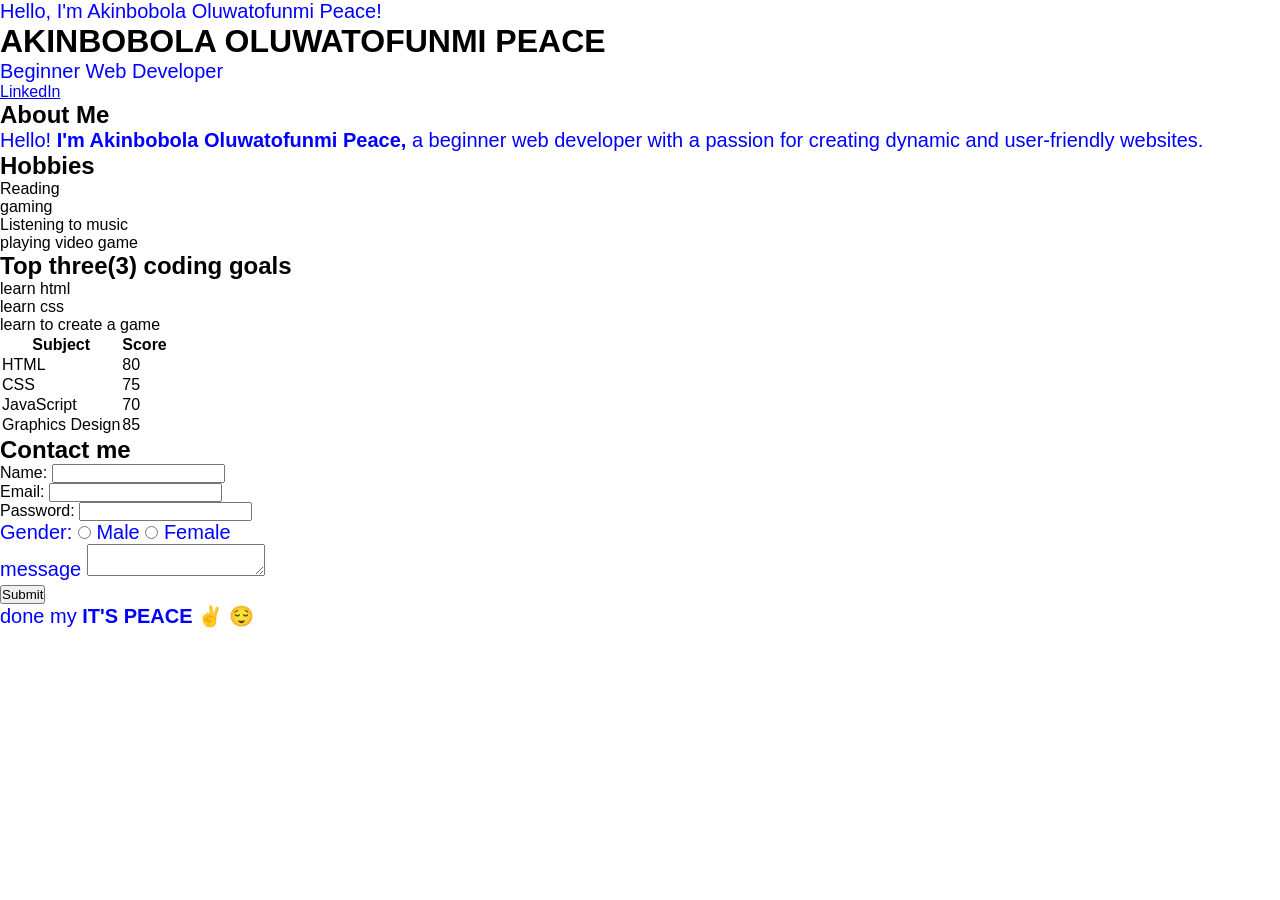
<file: index.html>
<!DOCTYPE html>
<html lang="en">
<head>
    <meta charset="UTF-8">
    <meta name="viewport" content="width=device-width, initial-scale=1.0">
    <title>it's dfresh</title>
    
    
    <style> 
    p {
        color: blue;
        font-size: 20px;
    }
  </style>


<link rel="stylesheet" href="style.css">
</head>
<body>
    
  
    <p style="color:blue;">Hello, I'm Akinbobola Oluwatofunmi Peace!    </p>
  
 
 
 
    <h1> AKINBOBOLA OLUWATOFUNMI PEACE </h1>
 <P>Beginner Web Developer</P>
 <a href="https://www.linkedin.com/in/akinbobola-oluwatofunmi-peace-0a1b3a1b6/"
  target="_blank">LinkedIn</a>
 <section>
    <h2>About Me</h2>
    <p>Hello!<strong>  I'm Akinbobola Oluwatofunmi Peace,</strong>
         a beginner web developer with a passion for
          creating dynamic and user-friendly websites.</p>
 </section>
 

 <section>
    <h2>Hobbies</h2>
    <ul>
        <li>Reading</li>
        <li>gaming</li>
        <li>Listening to music</li>
        <li>playing video game</li>
    </ul>
 </section>
 

 <section>
    <h2>Top three(3) coding goals </h2>
    <ol>
        <li>learn html</li>
        <li>learn css</li>
        <li>learn to create a game </li>
    </ol>
 </section>

 <section>
    <table>
    <thead>
        <tr>
            <th scope="col">Subject</th>
            <th scope="col">Score</th>           
        </tr>
    </thead>

    <tbody>
        <tr>
            <td>HTML</td>
            <td>80</td> 
        </tr>
        <tr>
            <td>CSS</td>
            <td>75</td>
        </tr>
        <tr>
            <td>JavaScript</td>
            <td>70</td>
        </tr>

        <tr>
            <td>Graphics Design</td>
            <td>85</td>
        </tr>
     </tbody>
  </table>
</section>

<section>
    <h2>Contact me </h2>

    <form>

        <label>Name:</label>
        <input type="text" required><br>

        <label>Email:</label>
        <input type="email" required><br>

        <label>Password:</label>
        <input type="password" required><br>

        <p>Gender:
        <input type="radio" id="male" name="gender" value="male">
        <label for="male">Male</label>
        <input type="radio" id="female" name="gender" value="female">
        <label for="female">Female</label>
        <p>


        <label>message</label>
        <textarea> </textarea><br>

        <button type="submit">Submit</button><br>

    </form>

    <footer>
        <p> done my <strong>IT'S PEACE</strong> ✌️ 😌</p>

    </footer>

    </body>
</html>
</file>
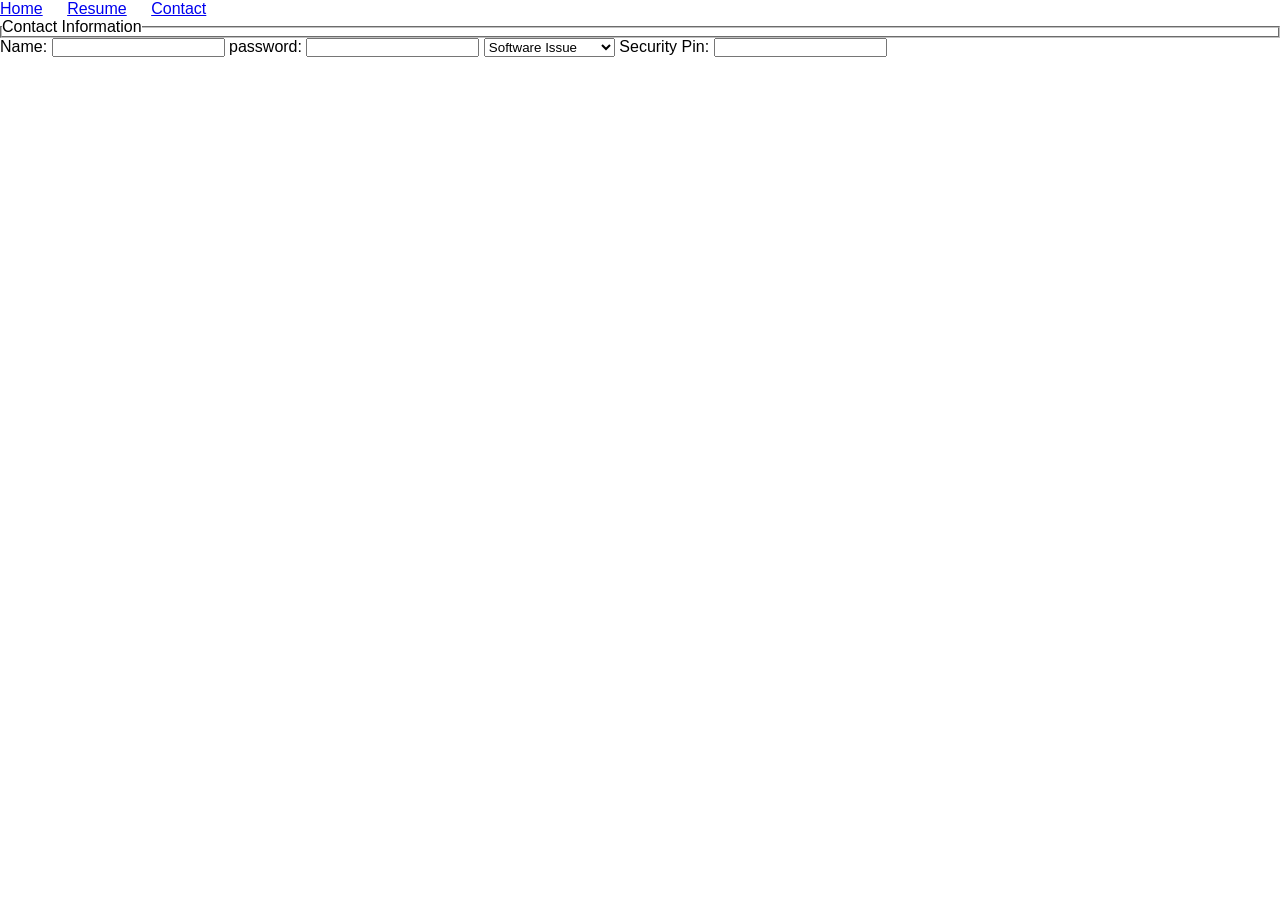
<file: contact.html>
<!DOCTYPE html>
<html lang="en">
<head>
    <meta charset="UTF-8">
    <meta name="viewport" content="width=device-width, initial-scale=1.0">
    <title>Document</title>
    <link rel="stylesheet" href="style.css">

</head>
<body>
      <header> 
        <nav> 
            <a href="index.html">Home</a>
            <a href="resume.html">Resume</a>  
            <a href="contact.html">Contact</a>
            
        </nav>  
     </header> 

    <form>
        <fieldset>
            <legend>Contact Information</legend
                >
        </fieldset>
    </form>
    <label for="name">Name:</label>
    <input type="text" id="name" name="name">
    <labelfor="password">password:</label>
    <input type="password" id="password" 
    name="password" minlength="12"required>

    <select id="help" name="help">
        <optgroup label="Technical Support">
            <option value="software">Software Issue</option>
            <option value="hardware">Hardware Issue</option>
            <option value="network">Network Issue</option>
        </optgroup>

   
        </optgroup label="payment issues">
            <option value="billing">Billing Issue</option>
            <option value="invoice">Invoice Questions</option>
        </optgroup>  
        </select>

        <label for="pin">Security Pin:</label>
        <input type="password" id="pin" name="pin" minlength="6" maxlength="6" required><br>




</body>
</html>
</file>
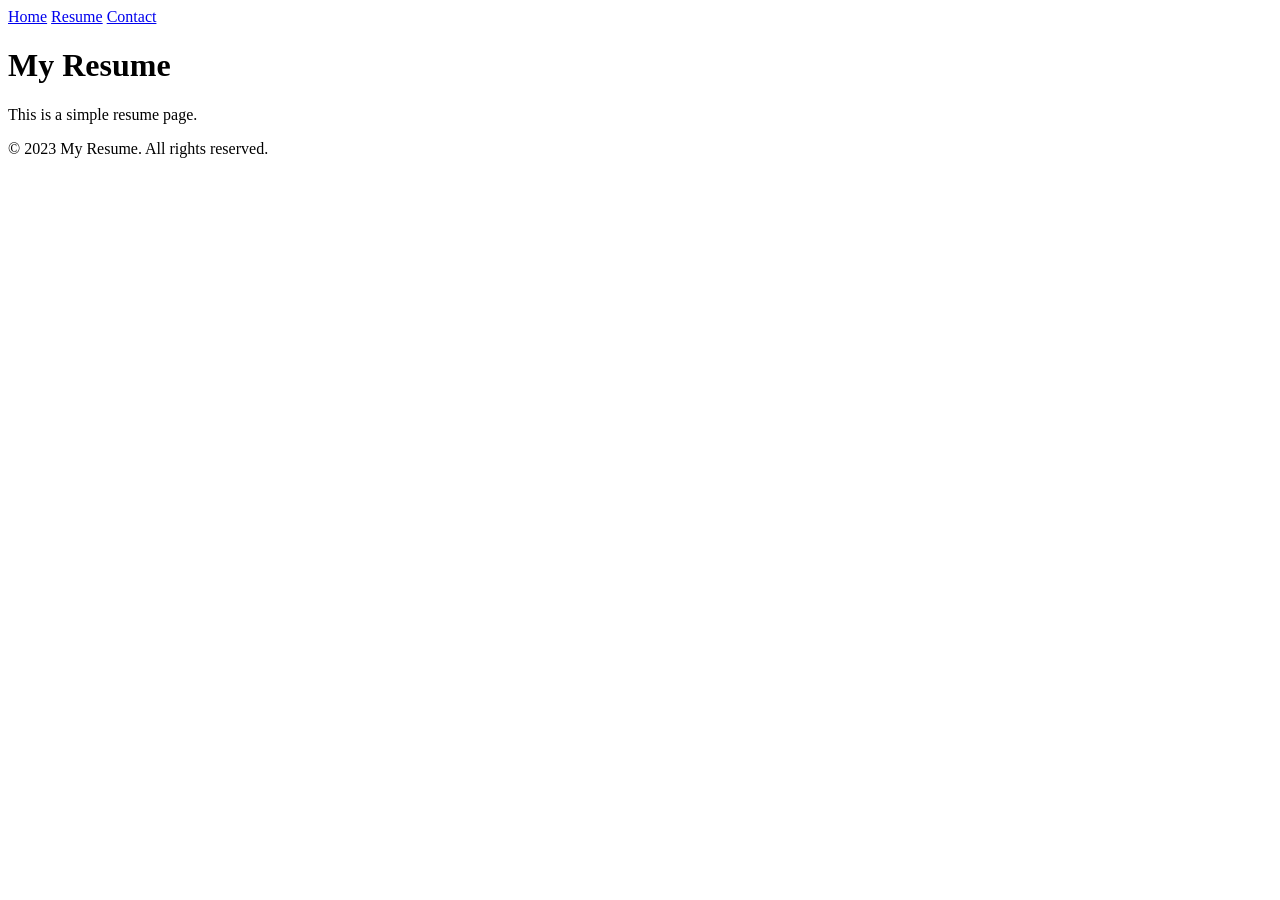
<file: resume.html>
<!DOCTYPE html>
<html lang="en">
<head>
    <meta charset="UTF-8">
    <meta name="viewport" content="width=device-width, initial-scale=1.0">
    <title>Document</title>
</head>
<body>
    <header> 
        <nav> 
            <a href="index.html">Home</a>
            <a href="resume.html">Resume</a>  
            <a href="contact.html">Contact</a>
            
        </nav>
    </header>
    <main>
        <h1>My Resume</h1>
        <p>This is a simple resume page.</p>
    </main>
    <footer>
        <p>&copy; 2023 My Resume. All rights reserved.</p>
    </footer>
</body>
</html>
</file>
<file: style.css>
p{
   color: blue;
}
 *{
 margin: 0;
 padding: 0;
 box-sizing: border-box;
 }

 body {
    font-family: poppins, sans-serif;   
 }

 main {
    max-width: 900px;
    margin: 0 auto;
 }

 img {
    width: 150%;
    height: 150%;
    border-radius: 50px;
 }
 a:hover,
 button:hover {
    color: red;
 }
 input:focus,
 select:focus {
    border-color: rgb(24, 39, 102);
 }

 nav > a { 
    margin-right: 20px;
 }
</file>
